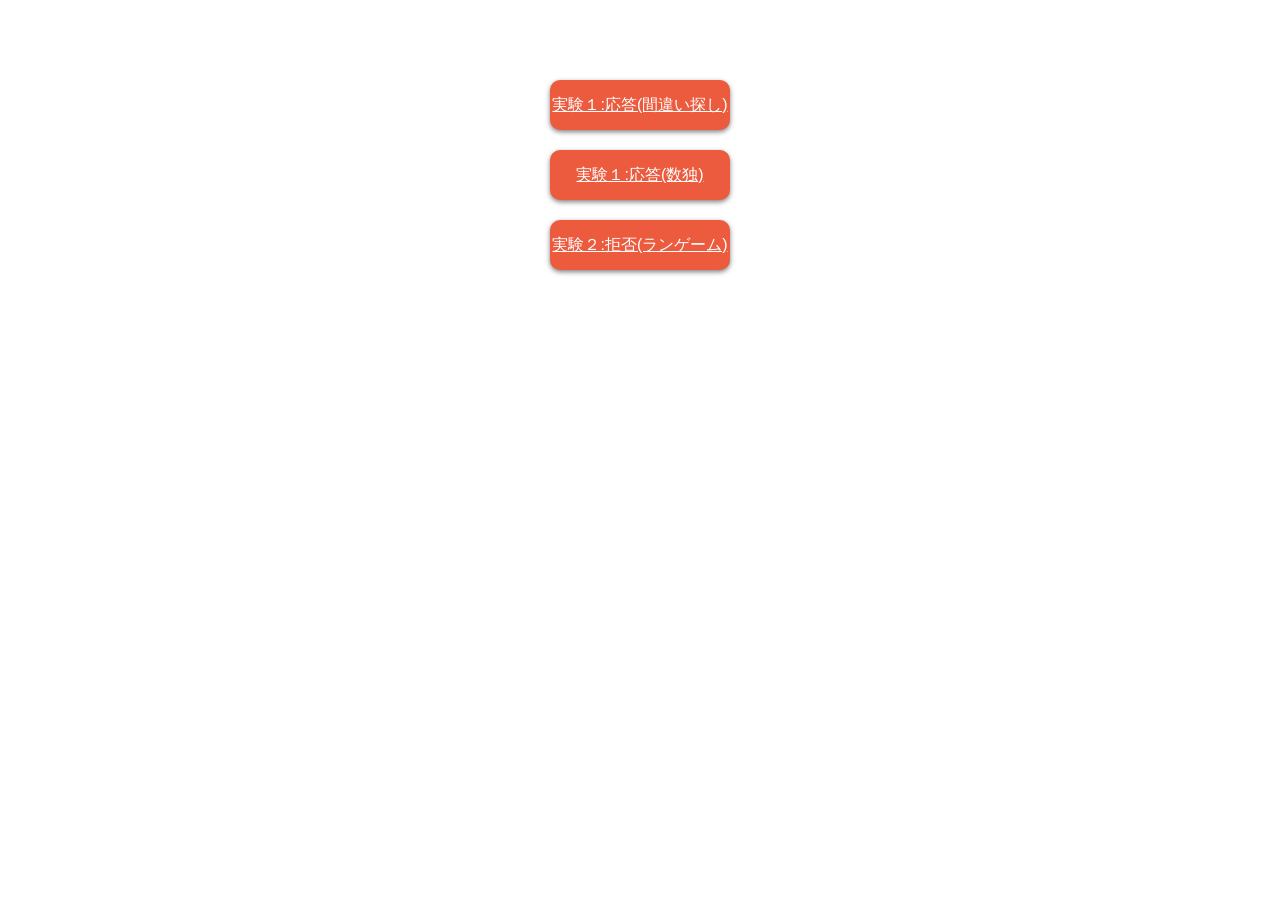
<file: index.html>
<!DOCTYPE html>
<html>
  <head>
    <meta charset="UTF-8" />
    <meta
      name="viewport"
      content="width=device-width, initial-scale=1,minimum-scale=1.0,maximum-scale=1.0,user-scalable=no"
    />
    <title>卒制　プロトタイプトップ</title>
    <link rel="stylesheet" href="./style.css" />
    <script src="https://ajax.googleapis.com/ajax/libs/jquery/3.4.1/jquery.min.js"></script>
    <meta name="apple-mobile-web-app-capable" content="yes" />
  </head>
  <body>
    <script>
      $(function () {
        $("a").click(function () {
          location.href = $(this).attr("href");
          return false;
        });
      }); //ホーム追加でsafari起動させない
    </script>
    <a href="call.html" class="start-btn">実験１:応答(間違い探し)</a>
    <a href="call_sudoku.html" class="start-btn" style="top: 150px">実験１:応答(数独)</a>
    <a href="nocall.html" class="start-btn" style="top: 220px">実験２:拒否(ランゲーム)</a>
  </body>
</html>
</file>
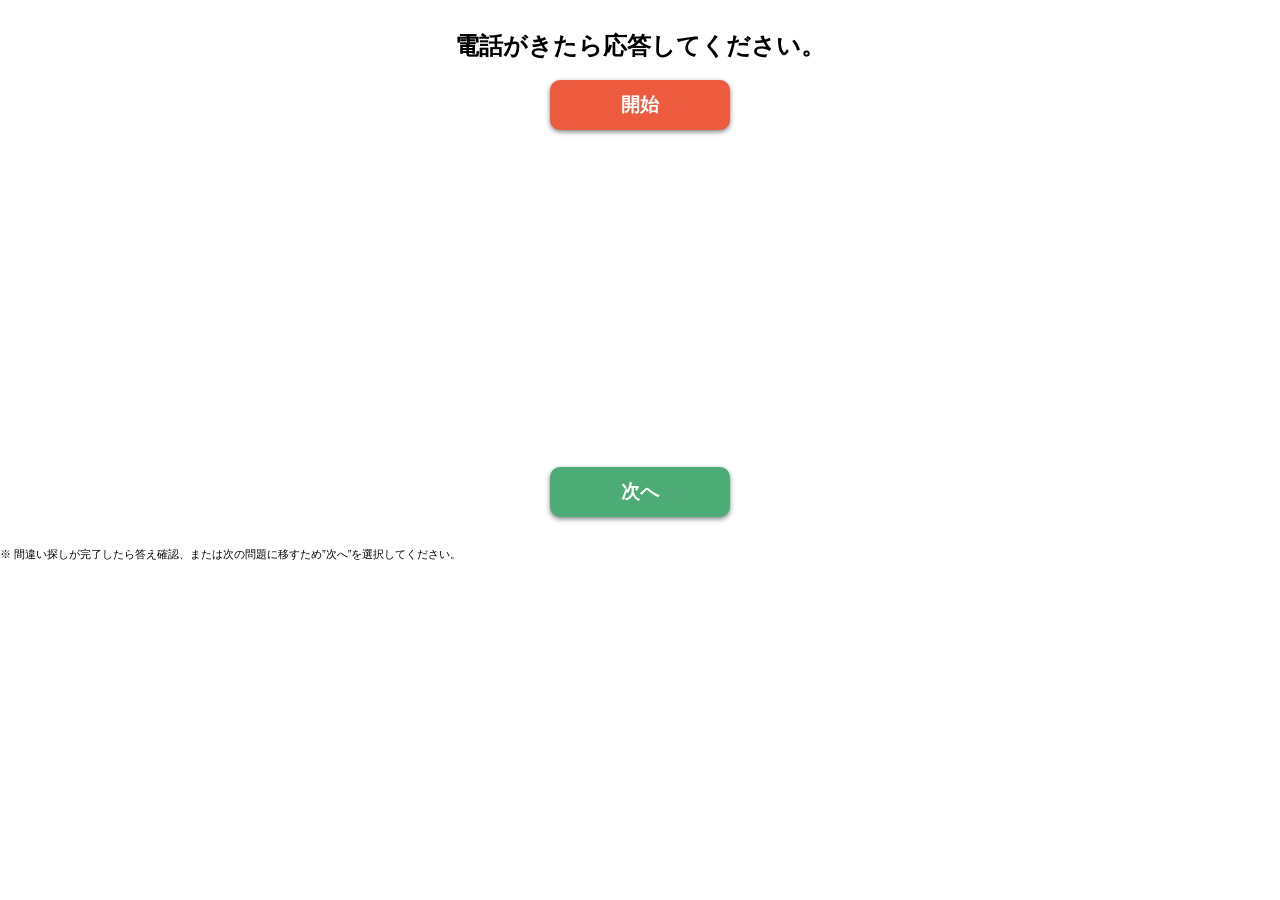
<file: call.html>
<!DOCTYPE html>
<html>
  <head>
    <meta charset="UTF-8" />
    <meta
      name="viewport"
      content="width=device-width, initial-scale=1,minimum-scale=1.0,maximum-scale=1.0,user-scalable=no"
    />
    <title>卒制　応答用</title>
    <link rel="stylesheet" href="./style.css" />
    <script src="https://ajax.googleapis.com/ajax/libs/jquery/3.4.1/jquery.min.js"></script>
    <meta name="apple-mobile-web-app-capable" content="yes" />
  </head>
  <body>
    <h2 id="reco">電話がきたら応答してください。</h2>
    <h3 onclick="slideshow_timer()" class="start-btn">開始</h3>
    <div class="main-cont none">
      <h5 id="mtgi-disc">間違いは全部で5箇所</h5>
      <img src="./mtgi/mtgi-1.jpeg" alt="" id="mtgi" />
    </div>
    <h3 onclick="nextImg()" class="next-btn">次へ</h3>
    <p>
      ※
      間違い探しが完了したら答え確認、または次の問題に移すため”次へ”を選択してください。
    </p>
    <!-- <audio src="./curcuit.mp3" controls></audio> -->

    <div class="call-cont0 none" id="cont0">
      <h1 id="call_name0">audioテスト用</h1>
      <h5 id="call_time0">　</h5>
      <h3 onclick="slideshow_timer()">開始</h3>
      <div class="main-icons">
        <div class="icon-wrap">
          <img src="./2x/no-call@2x.png" alt="" onclick="stopSound(1)" />
          <p>止める</p>
        </div>
      </div>
    </div>

    <div class="call-cont1 none" id="cont1">
      <h1 id="call_name1">090-XXXX-0001</h1>
      <h5 id="call_time1">　</h5>
      <div class="small-icons">
        <div class="icon-wrap">
          <img src="./2x/alerm@2x.png" alt="" onclick="stopSound(2)" />
          <p>後で通知</p>
        </div>
        <div class="icon-wrap">
          <img src="./2x/mess@2x.png" alt="" onclick="stopSound(2)" />
          <p>メッセージ</p>
        </div>
      </div>
      <div class="main-icons">
        <div class="icon-wrap">
          <img src="./2x/no-call@2x.png" alt="" onclick="stopSound(0)" />
          <p>拒否</p>
        </div>
        <div class="icon-wrap">
          <img src="./2x/ok-call@2x.png" alt="" onclick="stopSound(1)" />
          <p>応答</p>
        </div>
      </div>
    </div>

    <div class="call-cont-button none" id="cont2">
      <h1 id="call_name2">090-XXXX-0002</h1>
      <h5 id="call_time2">　</h5>
      <div class="main-icons">
        <div class="icon-wrap">
          <img src="./2x/no-call@2x.png" alt="" onclick="stopSound(0)" />
        </div>
        <div class="icon-wrap">
          <img src="./2x/ok-call@2x.png" alt="" onclick="stopSound(1)" />
        </div>
      </div>
    </div>

    <div class="call-cont-button none" id="cont3">
      <h1 id="call_name3">090-XXXX-0003</h1>
      <h5 id="call_time3">　</h5>
      <div class="main-icons">
        <div class="icon-wrap">
          <img src="./2x/no-call-g@2x.png" alt="" onclick="stopSound(0)" />
        </div>
        <div class="icon-wrap">
          <img src="./2x/ok-call-r@2x.png" alt="" onclick="stopSound(1)" />
        </div>
      </div>
    </div>

    <div class="call-cont-button none" id="cont4">
      <h1 id="call_name4">090-XXXX-0004</h1>
      <h5 id="call_time4">　</h5>
      <div class="main-icons">
        <div class="icon-wrap">
          <img src="./2x/no-call-bk@2x.png" alt="" onclick="stopSound(0)" />
        </div>
        <div class="icon-wrap">
          <img src="./2x/ok-call-w@2x.png" alt="" onclick="stopSound(1)" />
        </div>
      </div>
    </div>

    <div class="call-cont-button none" id="cont5">
      <h1 id="call_name5">090-XXXX-0005</h1>
      <h5 id="call_time5">　</h5>
      <div class="main-icons">
        <div class="icon-wrap">
          <img src="./2x/no-call@2x.png" alt="" onclick="stopSound(0)" />
        </div>
        <div class="icon-wrap">
          <img src="./2x/ok-call-b@2x.png" alt="" onclick="stopSound(1)" />
        </div>
      </div>
    </div>

    <div class="call-cont-button none" id="cont6">
      <h1 id="call_name6">090-XXXX-0006</h1>
      <h5 id="call_time6">　</h5>
      <div class="main-icons">
        <div class="icon-wrap">
          <img src="./2x/no-call-bk@2x.png" alt="" onclick="stopSound(0)" />
        </div>
        <div class="icon-wrap">
          <img src="./2x/ok-call-r@2x.png" alt="" onclick="stopSound(1)" />
        </div>
      </div>
    </div>

    <div class="call-cont-button none" id="cont7">
      <h1 id="call_name7">090-XXXX-0007</h1>
      <h5 id="call_time7">　</h5>
      <div class="main-icons">
        <div class="icon-wrap">
          <img src="./2x/no-call-bk@2x.png" alt="" onclick="stopSound(0)" />
        </div>
        <div class="icon-wrap">
          <img src="./2x/ok-call-y@2x.png" alt="" onclick="stopSound(1)" />
        </div>
      </div>
    </div>

    <div class="call-cont-button none" id="cont8">
      <h1 id="call_name8">090-XXXX-0008</h1>
      <h5 id="call_time8">　</h5>
      <div class="main-icons">
        <div class="icon-wrap">
          <img src="./2x/no-call-b@2x.png" alt="" onclick="stopSound(0)" />
        </div>
        <div class="icon-wrap">
          <img src="./2x/ok-call-r@2x.png" alt="" onclick="stopSound(1)" />
        </div>
      </div>
    </div>

    <div class="call-cont-sw none" id="cont9">
      <h1 id="call_name9">090-XXXX-0009</h1>
      <h5 id="call_time9">　</h5>
      <div class="action-icon-wrap">
        <img src="./2x/swip@2x.png" alt="" />
        <p class="action-dis">スライドで応答</p>
      </div>
    </div>

    <div class="call-cont-sw rl-slide none" style="padding: 8px 0" id="cont10">
      <div class="action-icon-wrap sw-small">
        <img src="./2x/swipup@2x.png" alt="" />
        <p class="action-dis">スライドで拒否</p>
      </div>
      <h1 id="call_name10">090-XXXX-0010</h1>
      <h5 id="call_time10" style="line-height: 0">　</h5>
      <div class="action-icon-wrap sw-small">
        <img src="./2x/swip@2x.png" alt="" />
        <p class="action-dis">スライドで応答</p>
      </div>
    </div>

    <div class="call-cont-sw rl-slide none" id="cont11">
      <h1 id="call_name11">090-XXXX-0011</h1>
      <h5 id="call_time11" style="line-height: 0">　</h5>
      <div class="slide-icon-wrap">
        <img src="./2x/slide-bar@2x.png" alt="" />
        <div class="slide-call-icon-wrap" id="icon-1">
          <img src="./2x/call-icon@2x.png" alt="" />
        </div>
      </div>
    </div>

    <div class="call-cont-sw rl-slide none" id="cont12">
      <h1 id="call_name12">090-XXXX-0012</h1>
      <h5 id="call_time12" style="line-height: 0">　</h5>
      <div class="slide-icon-wrap2">
        <img src="./2x/slide-bar2@2x.png" alt="" />
        <div class="slide-call-icon-wrap2" id="icon-2">
          <img src="./2x/call-icon@2x.png" alt="" />
        </div>
      </div>
    </div>

    <div class="call-cont-sw rl-slide none" id="cont13">
      <h1 id="call_name13">090-XXXX-0013</h1>
      <h5 id="call_time13" style="line-height: 0">　</h5>
      <div class="slide-icon-wrap2">
        <img src="./2x/slide-bar3@2x.png" alt="" />
        <div class="slide-call-icon-wrap3" id="icon-3">
          <img src="./2x/call-icon2@2x.png" alt="" />
        </div>
      </div>
    </div>

    <div class="call-cont-bn none" id="cont14">
      <h1 id="call_name14">090-XXXX-0014</h1>
      <h5 id="call_time14" style="line-height: 0">　</h5>
      <div class="bn-select-button">
        <p style="color: #fe352b" onclick="stopSound(0)">拒否</p>
        <div class="center-line"></div>
        <p style="color: #1273ff" onclick="stopSound(1)">応答</p>
      </div>
    </div>

    <div class="call-cont-bn none" id="cont15">
      <h1 id="call_name15">090-XXXX-0015</h1>
      <h5 id="call_time15" style="line-height: 0">　</h5>
      <div class="bn-select-button">
        <div class="call-pict-wrap" onclick="stopSound(0)">
          <img src="./2x/no-pict@2x.png" alt="" />
        </div>
        <div class="center-line"></div>
        <div class="call-pict-wrap" onclick="stopSound(1)">
          <img src="./2x/ok-pict@2x.png" alt="" />
        </div>
      </div>
    </div>

    <div class="call-cont-bn bn-black none" id="cont16">
      <h1 id="call_name16">090-XXXX-0016</h1>
      <h5 id="call_time16" style="line-height: 0">　</h5>
      <div class="bn-select-button">
        <p style="color: #fe352b" onclick="stopSound(0)">拒否</p>
        <div class="center-line"></div>
        <p style="color: #1273ff" onclick="stopSound(1)">応答</p>
      </div>
    </div>

    <div class="call-cont-icon bar-grad none" id="cont17">
      <h1 id="call_name17">090-XXXX-0017</h1>
      <h5 id="call_time17" style="line-height: 0">　</h5>
      <div class="only-icon-wrap" onclick="spreadIcon()" id="icon-4">
        <img src="./2x/call-icon@2x.png" alt="" />
      </div>
    </div>

    <div class="call-cont-icon none" id="cont18">
      <h1 id="call_name18" style="left: 150px">090-XXXX-0018</h1>
      <h5 id="call_time18" style="line-height: 0; width: 0">　</h5>
      <div class="only-icon-wrap" onclick="spreadIcon()">
        <img src="./2x/call-icon@2x.png" alt="" />
      </div>
      <div class="only-stop-icon-wrap none" onclick="stopSound(1)">
        <img src="./2x/ok-call@2x.png" alt="" />
      </div>
      <div class="only-stop-icon-wrap none" onclick="stopSound(0)">
        <img src="./2x/no-call@2x.png" alt="" />
      </div>
    </div>

    <div class="reset none" onclick="reset()">リセット</div>
    <script src="./scripts/script.js"></script>
  </body>
</html>
</file>
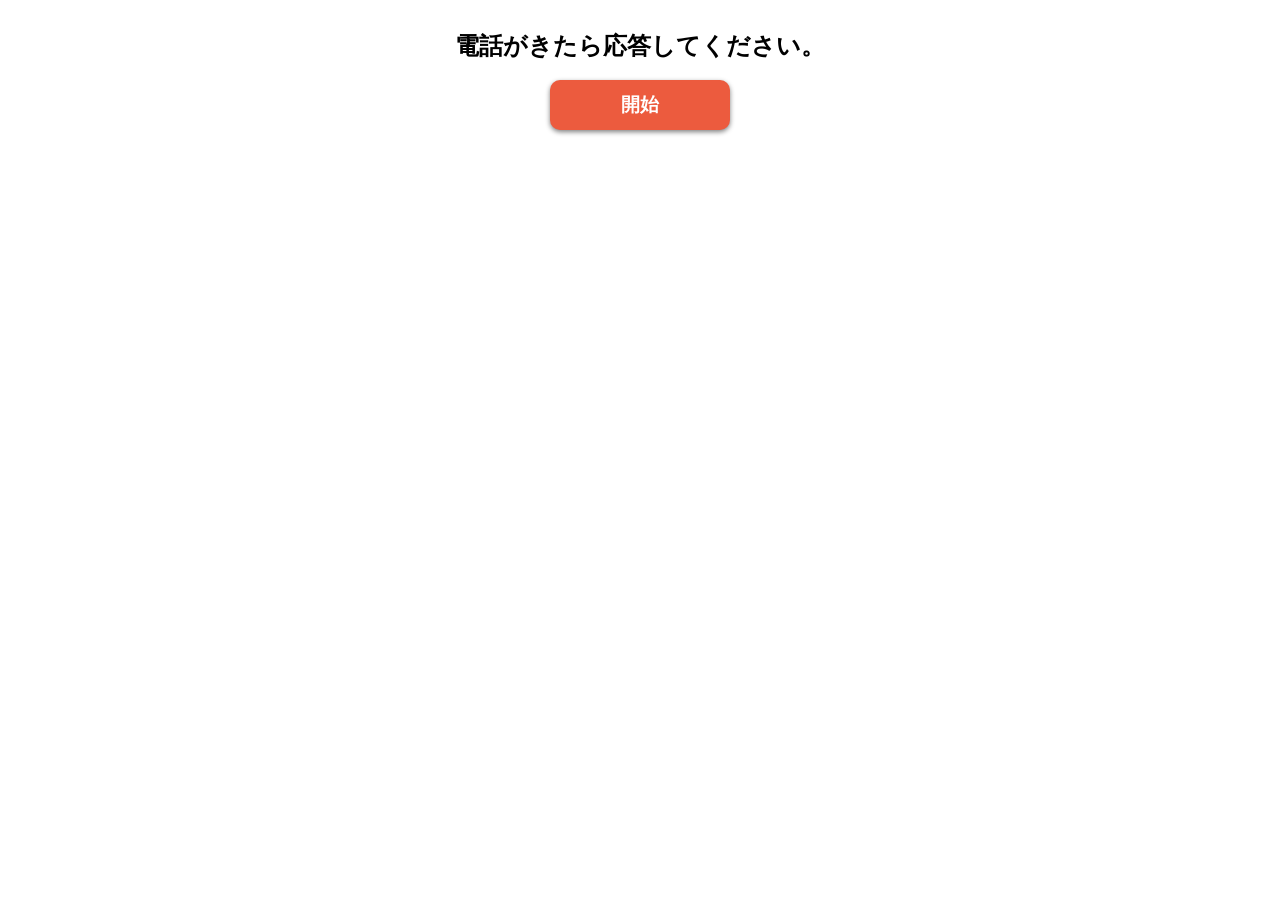
<file: call_sudoku.html>
<!DOCTYPE html>
<html>
  <head>
    <meta charset="UTF-8" />
    <meta
      name="viewport"
      content="width=device-width, initial-scale=1,minimum-scale=1.0,maximum-scale=1.0,user-scalable=no"
    />
    <title>卒制　応答用</title>
    <link rel="stylesheet" href="./style.css" />
    <script src="https://ajax.googleapis.com/ajax/libs/jquery/3.4.1/jquery.min.js"></script>
    <meta name="apple-mobile-web-app-capable" content="yes" />
  </head>
  <body>
    <h2 id="reco">電話がきたら応答してください。</h2>
    <h3 onclick="slideshow_timer()" class="start-btn">開始</h3>
    <div class="main-cont none" style="width: 100vw; height: 80vh;">
      <iframe src="https://si-coding.net/sudoku5.html" frameborder="0"></iframe>
    </div>

    <div class="call-cont0 none" id="cont0">
      <h1 id="call_name0">audioテスト用</h1>
      <h5 id="call_time0">　</h5>
      <h3 onclick="slideshow_timer()">開始</h3>
      <div class="main-icons">
        <div class="icon-wrap">
          <img src="./2x/no-call@2x.png" alt="" onclick="stopSound(1)" />
          <p>止める</p>
        </div>
      </div>
    </div>

    <div class="call-cont1 none" id="cont1">
      <h1 id="call_name1">090-XXXX-0001</h1>
      <h5 id="call_time1">　</h5>
      <div class="small-icons">
        <div class="icon-wrap">
          <img src="./2x/alerm@2x.png" alt="" onclick="stopSound(2)" />
          <p>後で通知</p>
        </div>
        <div class="icon-wrap">
          <img src="./2x/mess@2x.png" alt="" onclick="stopSound(2)" />
          <p>メッセージ</p>
        </div>
      </div>
      <div class="main-icons">
        <div class="icon-wrap">
          <img src="./2x/no-call@2x.png" alt="" onclick="stopSound(0)" />
          <p>拒否</p>
        </div>
        <div class="icon-wrap">
          <img src="./2x/ok-call@2x.png" alt="" onclick="stopSound(1)" />
          <p>応答</p>
        </div>
      </div>
    </div>

    <div class="call-cont-button none" id="cont2">
      <h1 id="call_name2">090-XXXX-0002</h1>
      <h5 id="call_time2">　</h5>
      <div class="main-icons">
        <div class="icon-wrap">
          <img src="./2x/no-call@2x.png" alt="" onclick="stopSound(0)" />
        </div>
        <div class="icon-wrap">
          <img src="./2x/ok-call@2x.png" alt="" onclick="stopSound(1)" />
        </div>
      </div>
    </div>

    <div class="call-cont-button none" id="cont3">
      <h1 id="call_name3">090-XXXX-0003</h1>
      <h5 id="call_time3">　</h5>
      <div class="main-icons">
        <div class="icon-wrap">
          <img src="./2x/no-call-g@2x.png" alt="" onclick="stopSound(0)" />
        </div>
        <div class="icon-wrap">
          <img src="./2x/ok-call-r@2x.png" alt="" onclick="stopSound(1)" />
        </div>
      </div>
    </div>

    <div class="call-cont-button none" id="cont4">
      <h1 id="call_name4">090-XXXX-0004</h1>
      <h5 id="call_time4">　</h5>
      <div class="main-icons">
        <div class="icon-wrap">
          <img src="./2x/no-call-bk@2x.png" alt="" onclick="stopSound(0)" />
        </div>
        <div class="icon-wrap">
          <img src="./2x/ok-call-w@2x.png" alt="" onclick="stopSound(1)" />
        </div>
      </div>
    </div>

    <div class="call-cont-button none" id="cont5">
      <h1 id="call_name5">090-XXXX-0005</h1>
      <h5 id="call_time5">　</h5>
      <div class="main-icons">
        <div class="icon-wrap">
          <img src="./2x/no-call@2x.png" alt="" onclick="stopSound(0)" />
        </div>
        <div class="icon-wrap">
          <img src="./2x/ok-call-b@2x.png" alt="" onclick="stopSound(1)" />
        </div>
      </div>
    </div>

    <div class="call-cont-button none" id="cont6">
      <h1 id="call_name6">090-XXXX-0006</h1>
      <h5 id="call_time6">　</h5>
      <div class="main-icons">
        <div class="icon-wrap">
          <img src="./2x/no-call-bk@2x.png" alt="" onclick="stopSound(0)" />
        </div>
        <div class="icon-wrap">
          <img src="./2x/ok-call-r@2x.png" alt="" onclick="stopSound(1)" />
        </div>
      </div>
    </div>

    <div class="call-cont-button none" id="cont7">
      <h1 id="call_name7">090-XXXX-0007</h1>
      <h5 id="call_time7">　</h5>
      <div class="main-icons">
        <div class="icon-wrap">
          <img src="./2x/no-call-bk@2x.png" alt="" onclick="stopSound(0)" />
        </div>
        <div class="icon-wrap">
          <img src="./2x/ok-call-y@2x.png" alt="" onclick="stopSound(1)" />
        </div>
      </div>
    </div>

    <div class="call-cont-button none" id="cont8">
      <h1 id="call_name8">090-XXXX-0008</h1>
      <h5 id="call_time8">　</h5>
      <div class="main-icons">
        <div class="icon-wrap">
          <img src="./2x/no-call-b@2x.png" alt="" onclick="stopSound(0)" />
        </div>
        <div class="icon-wrap">
          <img src="./2x/ok-call-r@2x.png" alt="" onclick="stopSound(1)" />
        </div>
      </div>
    </div>

    <div class="call-cont-sw none" id="cont9">
      <h1 id="call_name9">090-XXXX-0009</h1>
      <h5 id="call_time9">　</h5>
      <div class="action-icon-wrap">
        <img src="./2x/swip@2x.png" alt="" />
        <p class="action-dis">スライドで応答</p>
      </div>
    </div>

    <div class="call-cont-sw rl-slide none" style="padding: 8px 0" id="cont10">
      <div class="action-icon-wrap sw-small">
        <img src="./2x/swipup@2x.png" alt="" />
        <p class="action-dis">スライドで拒否</p>
      </div>
      <h1 id="call_name10">090-XXXX-0010</h1>
      <h5 id="call_time10" style="line-height: 0">　</h5>
      <div class="action-icon-wrap sw-small">
        <img src="./2x/swip@2x.png" alt="" />
        <p class="action-dis">スライドで応答</p>
      </div>
    </div>

    <div class="call-cont-sw rl-slide none" id="cont11">
      <h1 id="call_name11">090-XXXX-0011</h1>
      <h5 id="call_time11" style="line-height: 0">　</h5>
      <div class="slide-icon-wrap">
        <img src="./2x/slide-bar@2x.png" alt="" />
        <div class="slide-call-icon-wrap" id="icon-1">
          <img src="./2x/call-icon@2x.png" alt="" />
        </div>
      </div>
    </div>

    <div class="call-cont-sw rl-slide none" id="cont12">
      <h1 id="call_name12">090-XXXX-0012</h1>
      <h5 id="call_time12" style="line-height: 0">　</h5>
      <div class="slide-icon-wrap2">
        <img src="./2x/slide-bar2@2x.png" alt="" />
        <div class="slide-call-icon-wrap2" id="icon-2">
          <img src="./2x/call-icon@2x.png" alt="" />
        </div>
      </div>
    </div>

    <div class="call-cont-sw rl-slide none" id="cont13">
      <h1 id="call_name13">090-XXXX-0013</h1>
      <h5 id="call_time13" style="line-height: 0">　</h5>
      <div class="slide-icon-wrap2">
        <img src="./2x/slide-bar3@2x.png" alt="" />
        <div class="slide-call-icon-wrap3" id="icon-3">
          <img src="./2x/call-icon2@2x.png" alt="" />
        </div>
      </div>
    </div>

    <div class="call-cont-bn none" id="cont14">
      <h1 id="call_name14">090-XXXX-0014</h1>
      <h5 id="call_time14" style="line-height: 0">　</h5>
      <div class="bn-select-button">
        <p style="color: #fe352b" onclick="stopSound(0)">拒否</p>
        <div class="center-line"></div>
        <p style="color: #1273ff" onclick="stopSound(1)">応答</p>
      </div>
    </div>

    <div class="call-cont-bn none" id="cont15">
      <h1 id="call_name15">090-XXXX-0015</h1>
      <h5 id="call_time15" style="line-height: 0">　</h5>
      <div class="bn-select-button">
        <div class="call-pict-wrap" onclick="stopSound(0)">
          <img src="./2x/no-pict@2x.png" alt="" />
        </div>
        <div class="center-line"></div>
        <div class="call-pict-wrap" onclick="stopSound(1)">
          <img src="./2x/ok-pict@2x.png" alt="" />
        </div>
      </div>
    </div>

    <div class="call-cont-bn bn-black none" id="cont16">
      <h1 id="call_name16">090-XXXX-0016</h1>
      <h5 id="call_time16" style="line-height: 0">　</h5>
      <div class="bn-select-button">
        <p style="color: #fe352b" onclick="stopSound(0)">拒否</p>
        <div class="center-line"></div>
        <p style="color: #1273ff" onclick="stopSound(1)">応答</p>
      </div>
    </div>

    <div class="call-cont-icon bar-grad none" id="cont17">
      <h1 id="call_name17">090-XXXX-0017</h1>
      <h5 id="call_time17" style="line-height: 0">　</h5>
      <div class="only-icon-wrap" onclick="spreadIcon()" id="icon-4">
        <img src="./2x/call-icon@2x.png" alt="" />
      </div>
    </div>

    <div class="call-cont-icon none" id="cont18">
      <h1 id="call_name18" style="left: 150px">090-XXXX-0018</h1>
      <h5 id="call_time18" style="line-height: 0; width: 0">　</h5>
      <div class="only-icon-wrap" onclick="spreadIcon()">
        <img src="./2x/call-icon@2x.png" alt="" />
      </div>
      <div class="only-stop-icon-wrap none" onclick="stopSound(1)">
        <img src="./2x/ok-call@2x.png" alt="" />
      </div>
      <div class="only-stop-icon-wrap none" onclick="stopSound(0)">
        <img src="./2x/no-call@2x.png" alt="" />
      </div>
    </div>

    <div class="reset none" onclick="reset()">リセット</div>
    <script src="./scripts/script.js"></script>
  </body>
</html>
</file>
<file: style.css>
* {
  margin: 0;
  padding: 0;
  box-sizing: border-box;
  font-family: "Hiragino Kaku Gothic ProN", "ヒラギノ角ゴ ProN W3", sans-serif;
}

#reco {
  margin-top: 30px;
}

.reset {
  /* visibility: hidden; */
  color: white;
  position: fixed;
  width: 100px;
  height: 40px;
  border-radius: 10px;
  background-color: #ec5b3e;
  text-align: center;
  line-height: 40px;
  color: white;
  top: 20px;
  left: 20px;
}

.none {
  visibility: hidden;
}

.main-cont {
  width: 95vw;
  height: 45vh;
  margin: auto;
  /* visibility: hidden; */
}

.start-btn {
  width: 180px;
  height: 50px;
  border-radius: 10px;
  box-shadow: gray 0 2px 5px;
  background-color: #ec5b3e;
  /* margin: 20px auto; */
  text-align: center;
  line-height: 50px;
  color: white;
  position: absolute;
  top: 80px;
  left: calc(50vw - 90px);
  /* visibility: visible; */
}
.next-btn {
  width: 180px;
  height: 50px;
  border-radius: 10px;
  box-shadow: gray 0 2px 5px;
  background-color: #4dab76;
  margin: auto;
  text-align: center;
  line-height: 50px;
  color: white;
  margin-bottom: 30px;
}

.main-cont img {
  width: 100%;
}

.call-cont0 {
  width: 100vw;
  height: 100vh;
  background-color: rgb(48, 44, 43, 0.95);
  position: fixed;
  top: 0;
  left: 0;
  color: white;
  /* visibility: hidden; */
  text-align: center;
  padding-top: 10vh;
}

.call-cont1 {
  width: 100vw;
  height: 100vh;
  background-color: rgb(48, 44, 43, 0.95);
  position: fixed;
  top: 0;
  left: 0;
  color: white;
  padding: 100px 50px;
  /* visibility: hidden; */
  transition: 0.5s;
}

.call-cont1 h5 {
  margin-bottom: 20px;
}

h1,
h2,
h5 {
  text-align: center;
}

p {
  margin-top: 10px;
  font-size: 11px;
}

.small-icons {
  display: flex;
  justify-content: space-between;
  height: 30px;
  margin-top: 40vh;
}

.main-icons {
  display: flex;
  justify-content: space-between;
  height: 90px;
  margin-top: 80px;
}

.icon-wrap {
  text-align: center;
  height: 100%;
}

img {
  height: 100%;
  object-fit: contain;
}

.call-cont-button {
  width: 95vw;
  height: 100px;
  border-radius: 15px;
  background-color: rgb(48, 44, 43, 0.95);
  position: fixed;
  top: 20px;
  left: 2.5vw;
  color: white;
  /* visibility: hidden; */
  display: flex;
  justify-content: space-around;
  align-items: center;
  /* transition: 0.5s; */
}

.call-cont-button h1 {
  font-size: 23px;
  font-weight: 500;
}

.call-cont-button .main-icons {
  display: flex;
  justify-content: space-between;
  height: 45px;
  width: 100px;
  margin-top: 0;
}

.call-cont-sw {
  width: 95vw;
  height: 100px;
  border-radius: 15px;
  background-color: rgb(48, 44, 43, 0.95);
  position: fixed;
  top: 20px;
  left: 2.5vw;
  color: white;
  /* visibility: hidden; */
}

.call-cont-sw h1 {
  font-size: 23px;
  font-weight: 500;
  margin-top: 5px;
}

.action-icon-wrap {
  height: 30px;
  text-align: center;
  position: relative;
}

.action-dis {
  position: absolute;
  top: -30%;
  left: 60%;
  opacity: 0.6;
  font-size: 15px;
}

.sw-small {
  height: 20px;
}

#call_name10 {
  margin: 8px 0;
}

.rl-slide {
  height: 110px;
}

.slide-icon-wrap {
  height: 60px;
  position: relative;
  padding-left: 23%;
}

.slide-call-icon-wrap {
  height: 52px;
  position: absolute;
  top: 4px;
  left: calc(23% + 4px);
}

.slide-icon-wrap2 {
  height: 60px;
  position: relative;
  padding-left: 13%;
}

.slide-call-icon-wrap2 {
  height: 52px;
  position: absolute;
  top: 4px;
  left: 35%;
}

.slide-call-icon-wrap3 {
  height: 64px;
  position: absolute;
  top: 0;
  left: calc(50% - 32px);
}

.call-cont-bn {
  width: 80vw;
  height: 165px;
  border-radius: 15px;
  background-color: #f9f8f9;
  position: fixed;
  top: 30vh;
  left: 10vw;
  color: black;
  /* visibility: hidden; */
}

.call-cont-bn h1 {
  font-size: 20px;
  font-weight: 400;
  line-height: 110px;
}

.bn-select-button {
  display: flex;
  border-top: solid 0.8px #d6d6d7;
  justify-content: space-around;
}

.bn-select-button p {
  font-size: 20px;
}

.center-line {
  width: 0.8px;
  height: 55px;
  background-color: #d6d6d7;
  position: absolute;
}

.call-pict-wrap {
  height: 35px;
  margin-top: 10px;
}

.bn-black {
  background-color: rgb(48, 44, 43, 0.95);
  color: white;
}

.call-cont-icon {
  width: 70px;
  height: 70px;
  border-radius: 35px;
  background-color: rgb(48, 44, 43, 0.95);
  position: fixed;
  top: 10px;
  left: 2.5vw;
  color: white;
  transition: 0.3s;
  display: flex;
}

.bar-grad {
  background: linear-gradient(to right, black, gray, black);
}

.only-icon-wrap {
  height: 62px;
  position: absolute;
  top: 4px;
  left: 4px;
}

.call-cont-icon h1 {
  position: absolute;
  left: 70px;
  font-size: 20px;
  width: 200px;
  line-height: 70px;
  opacity: 0;
  transition: 0.5s;
}

.only-stop-icon-wrap {
  height: 62px;
  margin: 4px;
}

iframe {
  width: 100%;
  height: 100%;
}
</file>
